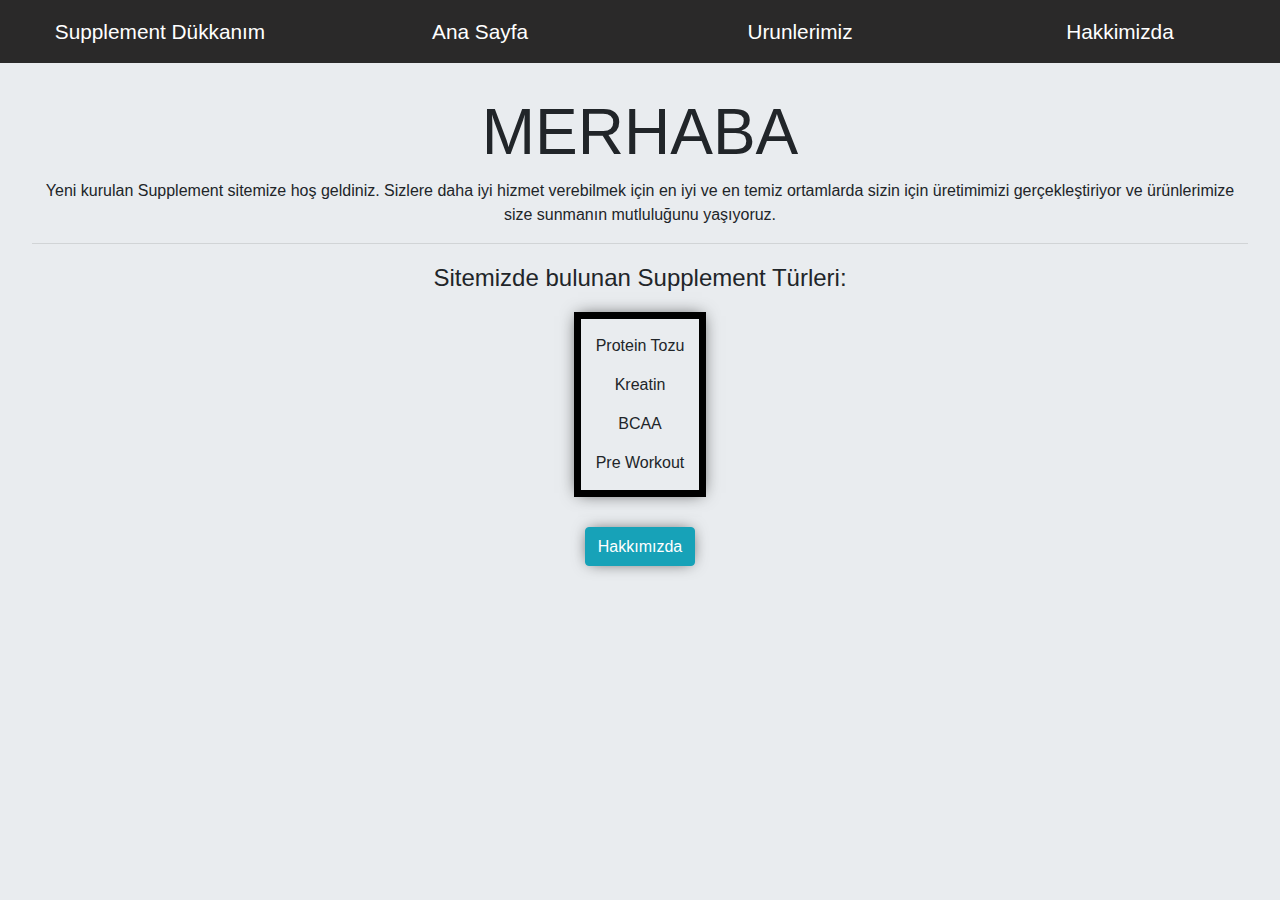
<file: PatikaBootstrap/index.html>
<!doctype html>
<html lang="en">
  <head>
    <!-- Required meta tags -->
    <meta charset="utf-8">
    <meta name="viewport" content="width=device-width, initial-scale=1, shrink-to-fit=no">

    <!-- Bootstrap CSS -->
    <link rel="stylesheet" href="https://cdn.jsdelivr.net/npm/bootstrap@4.0.0/dist/css/bootstrap.min.css" integrity="sha384-Gn5384xqQ1aoWXA+058RXPxPg6fy4IWvTNh0E263XmFcJlSAwiGgFAW/dAiS6JXm" crossorigin="anonymous">
    <link rel="stylesheet" href="cssIndex.css">
    <title>Supplementler</title>
  </head>
  <body>
    <ul>
        <li class="col-sm-3 navbarli"><a href="index.html">Supplement Dükkanım</a></li>
        <li class="col-sm-3 navbarli"><a href="index.html">Ana Sayfa</a></li>
        <li class="col-sm-3 navbarli"><a href="product.html">Urunlerimiz</a></li>
        <li class="col-sm-3 navbarli"><a href="about-us.html">Hakkimizda</a></li>
    </ul>
      <div class="jumbotron icerik">
        <h1>MERHABA</h1> 
        <p>Yeni kurulan Supplement sitemize hoş geldiniz. Sizlere daha iyi hizmet verebilmek için en iyi ve en temiz ortamlarda sizin için üretimimizi
            gerçekleştiriyor ve ürünlerimize size sunmanın mutluluğunu yaşıyoruz.
        </p> 
        <hr>
        <p class="supplementTurleriP">Sitemizde bulunan Supplement Türleri:</p>
        <ul class="urunler">
            <li>Protein Tozu</li>
            <li>Kreatin</li>
            <li>BCAA</li>
            <li>Pre Workout</li>
        </ul>
        <div>
        <button onclick="window.location.href='about-us.html';" class="btn btn-info indexbutonhakkimizda">Hakkımızda</button>
        </div>
      </div>

    <!-- Optional JavaScript -->
    <!-- jQuery first, then Popper.js, then Bootstrap JS -->
    <script src="https://code.jquery.com/jquery-3.2.1.slim.min.js" integrity="sha384-KJ3o2DKtIkvYIK3UENzmM7KCkRr/rE9/Qpg6aAZGJwFDMVNA/GpGFF93hXpG5KkN" crossorigin="anonymous"></script>
    <script src="https://cdn.jsdelivr.net/npm/popper.js@1.12.9/dist/umd/popper.min.js" integrity="sha384-ApNbgh9B+Y1QKtv3Rn7W3mgPxhU9K/ScQsAP7hUibX39j7fakFPskvXusvfa0b4Q" crossorigin="anonymous"></script>
    <script src="https://cdn.jsdelivr.net/npm/bootstrap@4.0.0/dist/js/bootstrap.min.js" integrity="sha384-JZR6Spejh4U02d8jOt6vLEHfe/JQGiRRSQQxSfFWpi1MquVdAyjUar5+76PVCmYl" crossorigin="anonymous"></script>
    <script src=""></script>  
    </body>
</html>
</file>
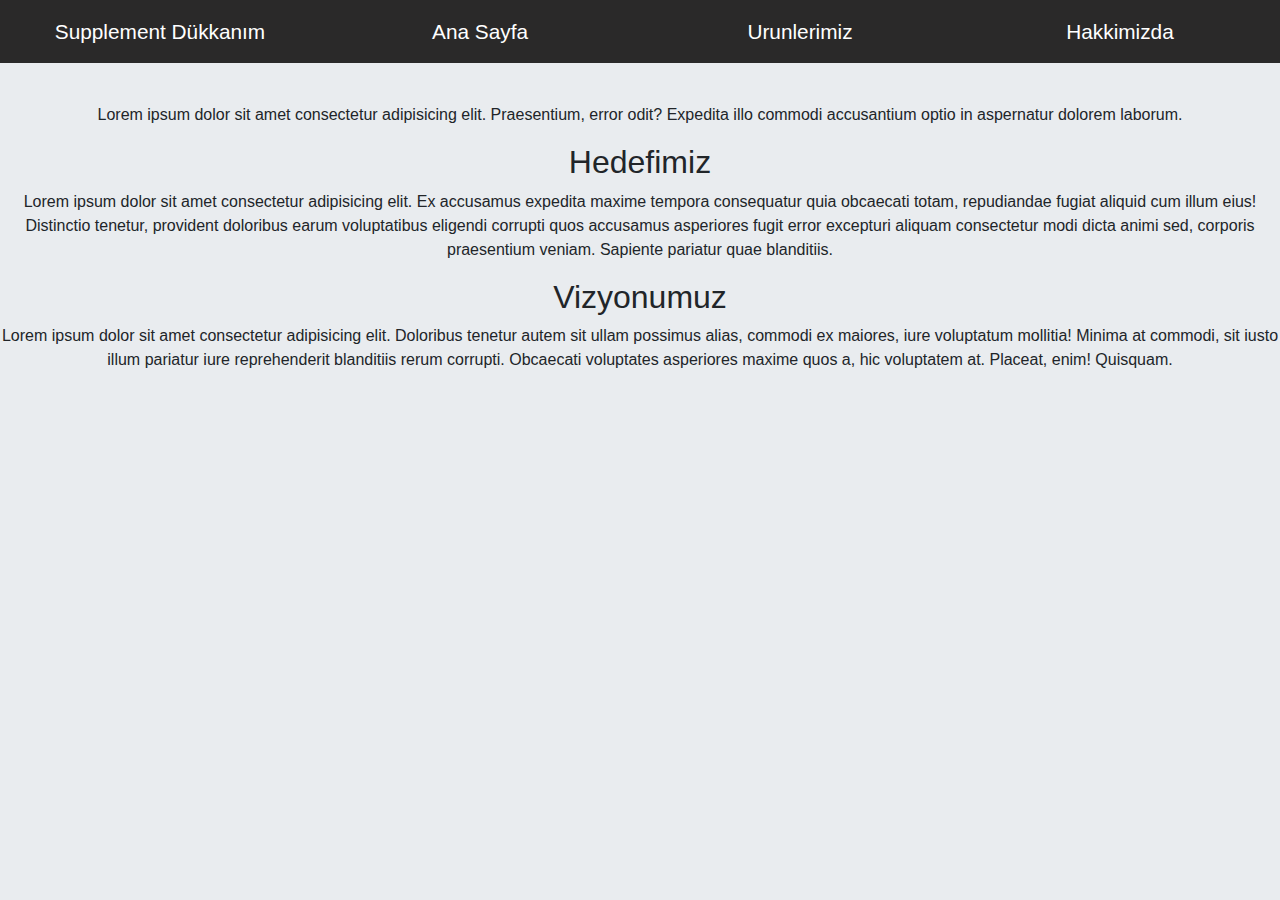
<file: PatikaBootstrap/about-us.html>
<html lang="en">
<head>
    <meta charset="UTF-8">
    <meta http-equiv="X-UA-Compatible" content="IE=edge">
    <meta name="viewport" content="width=device-width, initial-scale=1.0">
    <title>Hakkımızda</title>
    <link rel="stylesheet" href="https://cdn.jsdelivr.net/npm/bootstrap@4.0.0/dist/css/bootstrap.min.css" integrity="sha384-Gn5384xqQ1aoWXA+058RXPxPg6fy4IWvTNh0E263XmFcJlSAwiGgFAW/dAiS6JXm" crossorigin="anonymous">
    <link rel="stylesheet" href="about-us.css">
</head>
<body>
    <ul>
        <li class="col-sm-3 navbarli"><a href="index.html">Supplement Dükkanım</a></li>
        <li class="col-sm-3 navbarli"><a href="index.html">Ana Sayfa</a></li>
        <li class="col-sm-3 navbarli"><a href="product.html">Urunlerimiz</a></li>
        <li class="col-sm-3 navbarli"><a href="about-us.html">Hakkimizda</a></li>
      </ul>

      <div class="about-us-part">
      <p>Lorem ipsum dolor sit amet consectetur adipisicing elit. Praesentium, error odit? Expedita illo commodi accusantium optio in aspernatur dolorem laborum.</p>

      <h2>Hedefimiz</h2>
      <p>Lorem ipsum dolor sit amet consectetur adipisicing elit. Ex accusamus expedita maxime tempora consequatur quia obcaecati totam, repudiandae fugiat aliquid cum illum eius! Distinctio tenetur, provident doloribus earum voluptatibus eligendi corrupti quos accusamus asperiores fugit error excepturi aliquam consectetur modi dicta animi sed, corporis praesentium veniam. Sapiente pariatur quae blanditiis.</p>
      <h2>Vizyonumuz</h2>
      <p>Lorem ipsum dolor sit amet consectetur adipisicing elit. Doloribus tenetur autem sit ullam possimus alias, commodi ex maiores, iure voluptatum mollitia! Minima at commodi, sit iusto illum pariatur iure reprehenderit blanditiis rerum corrupti. Obcaecati voluptates asperiores maxime quos a, hic voluptatem at. Placeat, enim! Quisquam.</p>
    </div>
</body>
</html>
</file>
<file: PatikaBootstrap/cssIndex.css>
body{
    background: #E9ECEF;
}

ul {
    justify-content: center;
    list-style-type: none;
    margin: 0;
    padding: 0;
    display: inline;
    list-style-type: none;
}

.navbarli{
    float: left;
    background-color: rgb(42, 41, 41);
    color: white;
}
  
li a {
    display: block;
    text-align: center;
    padding: 16px;
    text-decoration: none;
    color: white;
    font-size: 1.3rem;
}
a:hover{
    color: rgb(207, 204, 204);
}

h1{
    padding-top: 30px;
    text-align: center;
    font-size: 4rem;
}
.icerik{
    text-align: center;
    justify-content: center;
}
.urunler{
    text-align: center;
    justify-content: center;
    align-items: center;
    display: inline-block;
    border: 7px solid #000;
    box-shadow: 0 0 16px -4px rgba(0, 0, 0, 0.75);
}

.urunler li{
    margin: 15px;
}

.indexbutonhakkimizda{
    margin-top: 30px;
    padding-top: 7px;
    box-shadow: 0 0 16px -4px rgba(0, 0, 0, 0.75);
}

.supplementTurleriP{
    font-size: 1.5rem
}
</file>
<file: PatikaBootstrap/about-us.css>
body{
    background: #E9ECEF;
}

ul {
    justify-content: center;
    list-style-type: none;
    margin: 0;
    padding: 0;
    display: inline;
    list-style-type: none;
}

.navbarli{
    float: left;
    background-color: rgb(42, 41, 41);
    color: white;
}
  
li a {
    display: block;
    text-align: center;
    padding: 16px;
    text-decoration: none;
    color: white;
    font-size: 1.3rem;
}
a:hover{
    color: rgb(207, 204, 204);
}

.about-us-part{
    position: relative;
    top: 40px;
    text-align: center;
}
</file>
